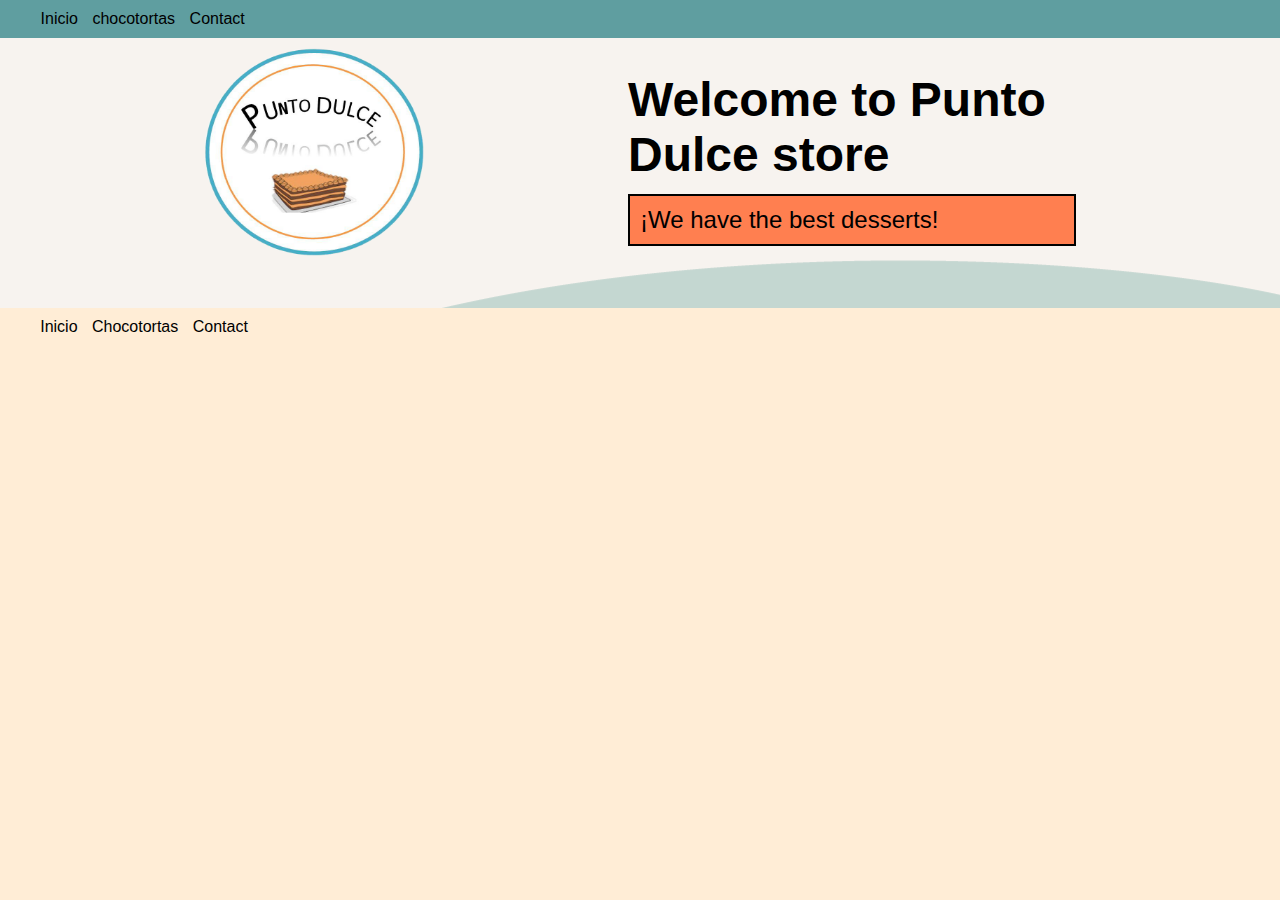
<file: index.html>
<!DOCTYPE html>
<html lang="en">
  <head>
    <meta charset="UTF-8">
    <meta name="viewport" content="width=device-width, initial-scale=1.0">
    <title>Punto Dulce Store</title>
    <link rel="stylesheet" href="styles.css">
    <link rel="shortcut icon" href="Imagenes/logo2.png" type="image/x-icon">
  </head>
  <body>
    <header>
      <nav>
        <ul>
          <li><a href="/">Inicio</a></li>
          <li><a href="Chocotortas.html">chocotortas</a></li>
          <li><a href="contact.html">Contact</a></li>
        </ul>
      </nav>
  </header>
  <main>
    <aside><img class ="logo" src="Imagenes/logo2.png "alt="Punto Dulce Store"></aside>
    <article>
      <h1>Welcome to Punto Dulce store</h1>
      <p class= "sub-title">
      ¡We have the best desserts!
      <a href="Chocotortas.html"></a>
      </p>
    </article>
  </main>
  <footer>
    <nav>
      <ul>
        <li><a href="/">Inicio</a></li>
        <li><a href="Chocotortas.html">Chocotortas</a></li>
        <li><a href="contact.html">Contact</a></li>
      </ul>
    </nav>
  </footer>
</body>
<script src="chocotortas.js"></script>
</html>
</file>
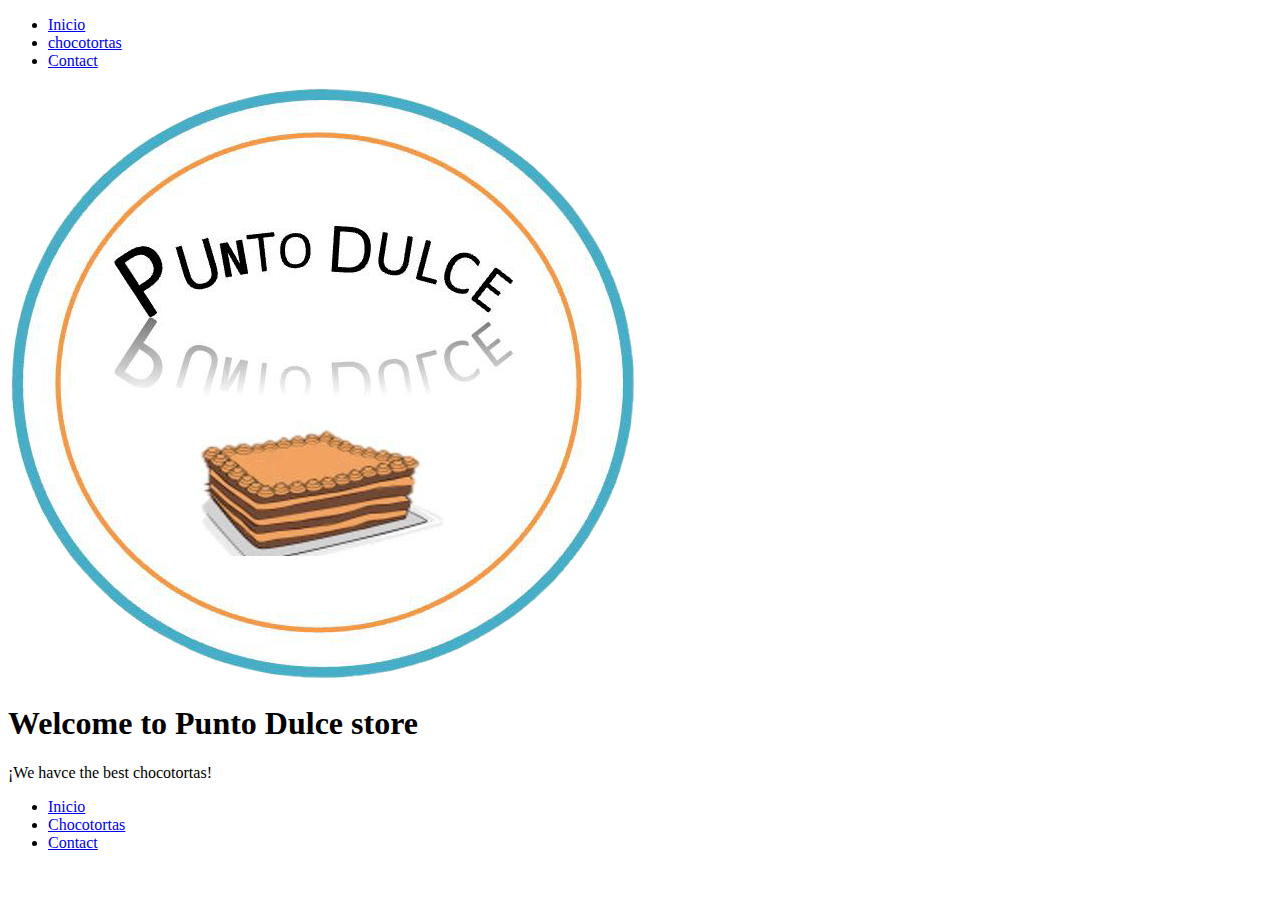
<file: inicio.html>
<!DOCTYPE html>
<html lang="en">
<head>
    <meta charset="UTF-8">
    <meta name="viewport" content="width=device-width, initial-scale=">
    <title>Punto Dulce Store</title>
    <link rel="stylesheet" href="">
    <link rel="shortcut icon" href="Imagenes/logo2.png" type="image/x-icon">
</head>
<body>
    <header>
        <nav>
            <ul>
                <li><a href="/">Inicio</a></li>
                <li><a href="Chocotortass.html">chocotortas</a></li>
                <li><a href="contactt.html">Contact</a></li>
            </ul>
        </nav>
    </header>
    <main>
        <aside><img class ="logo" src="Imagenes/logo2.png "alt="Punto Dulce Store"></aside>
        <article>
            <h1>Welcome to Punto Dulce store</h1>
            <p class="sub-title">
                ¡We havce the best chocotortas!
            </p>
        </article>
    </main>
    <footer>
        <nav>
            <ul>
                <li><a href="/">Inicio</a></li>
                <li><a href="Chocotortass.html">Chocotortas</a></li>
                <li><a href="contactt.html">Contact</a></li> 
            </ul>
        </nav>
    </footer>
</body>
</html>
</file>
<file: styles.css>
*{
    margin: 0;
}

html, body{
    height: 100%;
}

body{
    font-family:-apple-system, BlinkMacSystemFont, 'Segoe UI', Roboto, Oxygen, Ubuntu, Cantarell, 'Open Sans', 'Helvetica Neue', sans-serif;
    background-color:rgb(255, 237, 214); 
}

p{
    margin: 0.5em 0 0.5em 0;
}

header{
    display: block;
    position: fixed;
    top: 0;
    left:0;
    width:100%;
    background-color:cadetblue;
    padding: 10px;
}

nav a:visited,
nav a:link{
    color: black;
    text-decoration: none;
}

nav > ul{
    display: inline;
    padding: 2%;
}

nav > ul > li{
    display: inline-block;
    list-style:none;
    margin: 0 5px 0 5px;
}

main{
    display: block;
    background-image: url("Imagenes/Fondo\ de\ Pantalla_\ Orgánico.png");
    padding-top: 3em;
    padding-bottom: 3em;
}

footer{
    padding: 10px;
}

aside,
article{
    padding: 0em;
}

article{
    width: 35%;
}

aside{
    text-align: center;
}

@media only screen and (min-width:768px){
    main{
        display: flex;
    }
    .aside{
        margin-left: 2%;
    }
    .column-desktop{
        display: flex;
    }
}

.logo{
    max-width: 35%
}

h1{
    font-size: 3em;
    margin-top: 0.5em ;
}

.sub-title{
 background-color: coral;
 font-size: 1.5em;
 padding: 10px;
 border: solid 2px;
}


/*Catalogo*/

.chocotortas{
    width: 250px;
    padding: 10px;
    margin: 10px;
    background-color: white;
    border: solid 2px;
}

.chocotortas  img{
    width: 100px;
    height:65% ;
    object-fit: cover;
}

.chocotortas .title{
    font-weight: bold;
}

.chocotortas .price{
    text-align: right;
}

.chocotortas .columns{
    max-width: 100%;
    display: flex ;
}

.chocotortas .columns div{
    width: 50%;
}

.chocotortas button{
    background-color: darksalmon;
    padding: 10px;
    border: solid 1px;
    border-radius: 3px;
}

.vasito{
    width: 250px;
    padding: 10px;
    margin: 10px;
    background-color: white;
    border: solid 2px;
}

.vasito img{
    width: 100px;
    height:65% ;
    object-fit: cover;
}

.vasito .title{
    font-weight: bold;
}

.vasito .price{
    text-align: right;
}

.vasito .columns{
    max-width: 100%;
    display: flex;
}

.vasito .columns div{
    width: 100%;
}

.vasito button{
    background-color: darksalmon;
    padding: 10px;
    border: solid 1px;
    border-radius: 3px;
}

.choco-oreo{
    width: 250px;
    padding: 10px;
    margin: 10px;
    background-color: white;
    border: solid 2px;
}

.choco-oreo  img{
    width: 100px;
    height:65% ;
    object-fit:cover;
}

.choco-oreo .title{
    font-weight: bold;
}

.choco-oreo .price{
    text-align: right;
}

.choco-oreo .columns{
    max-width: 100%;
    display:flex;
}

.choco-oreo .columns div{
    width: 100%;
}

.choco-oreo button{
    background-color: darksalmon;
    padding: 10px;
    border: solid 1px;
    border-radius: 3px;
}

.letra{
    width: 250px;
    padding: 10px;
    margin: 10px;
    background-color: white;
    border: solid 2px;
}

.letra img{
    width: 100px;
    height:100% ;
    object-fit: cover;
}

.letra .title{
    font-weight: bold;
}

.letra .price{
    text-align: right;
}

.letra .columns{
    max-width: 100%;s
    display: block;
}

.letra .columns div{
    width: 100%;
}

.letra button{
    background-color: darksalmon;
    padding: 10px;
    border: solid 1px;
    border-radius: 3px;
}

/*Order*/
</file>
